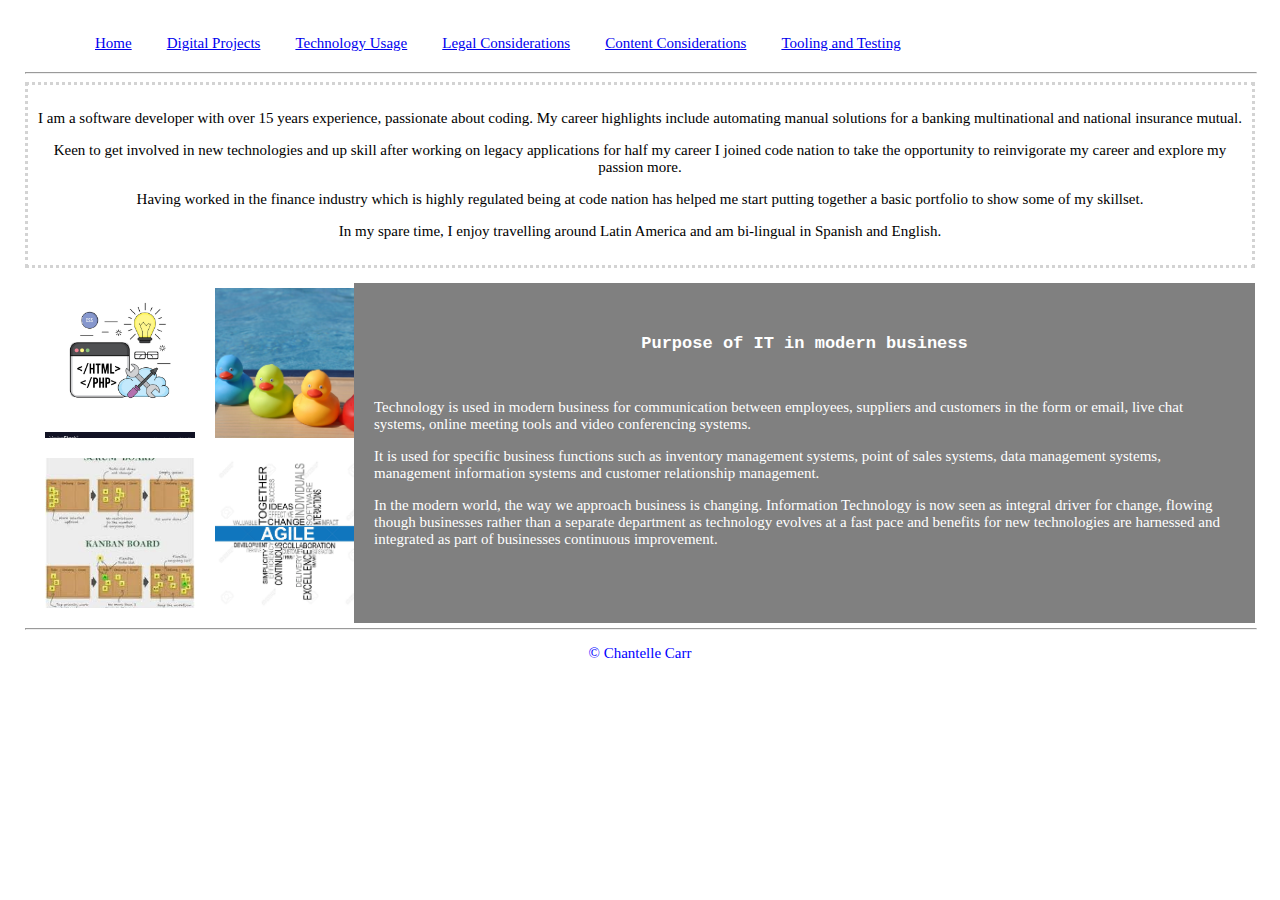
<file: index.html>
<html>

<head>
    <link rel="stylesheet" href="styles.css">
</head>

<body>
    <!-- Javascript react or a php include file could be used instead of this menu method in bigger projects-->
    <nav>
        <ol class="navigation">
            <li class="navlinkMenuItem"><a href="index.html" class="navLink">Home</a></li>
            <li class="navlinkMenuItem"><a href="digitalProjects.html" class="navLink">Digital Projects</a></li>
            <li class="navlinkMenuItem"><a href="projectTechnology.html" class="navLink">Technology Usage</a></li>
            <li class="navlinkMenuItem"><a href="legalConsideration.html" class="navLink">Legal Considerations</a></li>
            <li class="navlinkMenuItem"><a href="digitalContent.html" class="navLink">Content Considerations</a></li>
            <li class="navlinkMenuItem"><a href="review.html" class="navLink">Tooling and Testing</a></li>
        </ol>
    </nav>
    <hr>
    <header>
        <p>I am a software developer with over 15 years experience, passionate about coding. My career highlights
            include automating manual solutions for a banking multinational and national insurance mutual.</p>
        <p>Keen to get involved in new technologies and up skill after working on legacy applications for half my career
            I joined code nation to take the opportunity to reinvigorate my career and explore my passion more.</p>
        <p>Having worked in the finance industry which is highly regulated being at code nation has helped me start
            putting
            together a basic portfolio to show some of my skillset.</p>
        <p>In my spare time, I enjoy travelling around Latin America and am bi-lingual in Spanish and English.</p>
    </header>
    <section>
        <aside>
            <div class="imageGrid">
                <div class="box"><img src="images/code.jpg" alt="code image"></div>
                <div class="box"><img src="images/ducks.jpg" alt="rubber duck image"></div>
                <div class="box"><img src="images/scrum.jpeg" alt="kanban image"></div>
                <div class="box"><img src="images/agile.jpg" alt="agile image"></div>
            </div>
        </aside>
        <main>
            <br>
            <h2>Purpose of IT in modern business</h2>
            <br>
            <p>Technology is used in modern business for communication between employees, suppliers and customers in the
                form or
                email, live chat systems, online meeting tools and video conferencing systems.</p>
            <p>It is used for specific business functions such as inventory management systems, point of sales systems,
                data
                management systems, management information systems and customer relationship management.</p>
            <p>In the modern world, the way we approach business is changing. Information Technology is now seen as
                integral
                driver for change, flowing though businesses rather than a separate department as technology evolves at
                a fast
                pace and benefits for new technologies are harnessed and integrated as part of businesses continuous
                improvement.</p>
        </main>
    </section>
    <footer>
        <hr>
        <p>© Chantelle Carr</p>
    </footer>
</body>

</html>
</file>
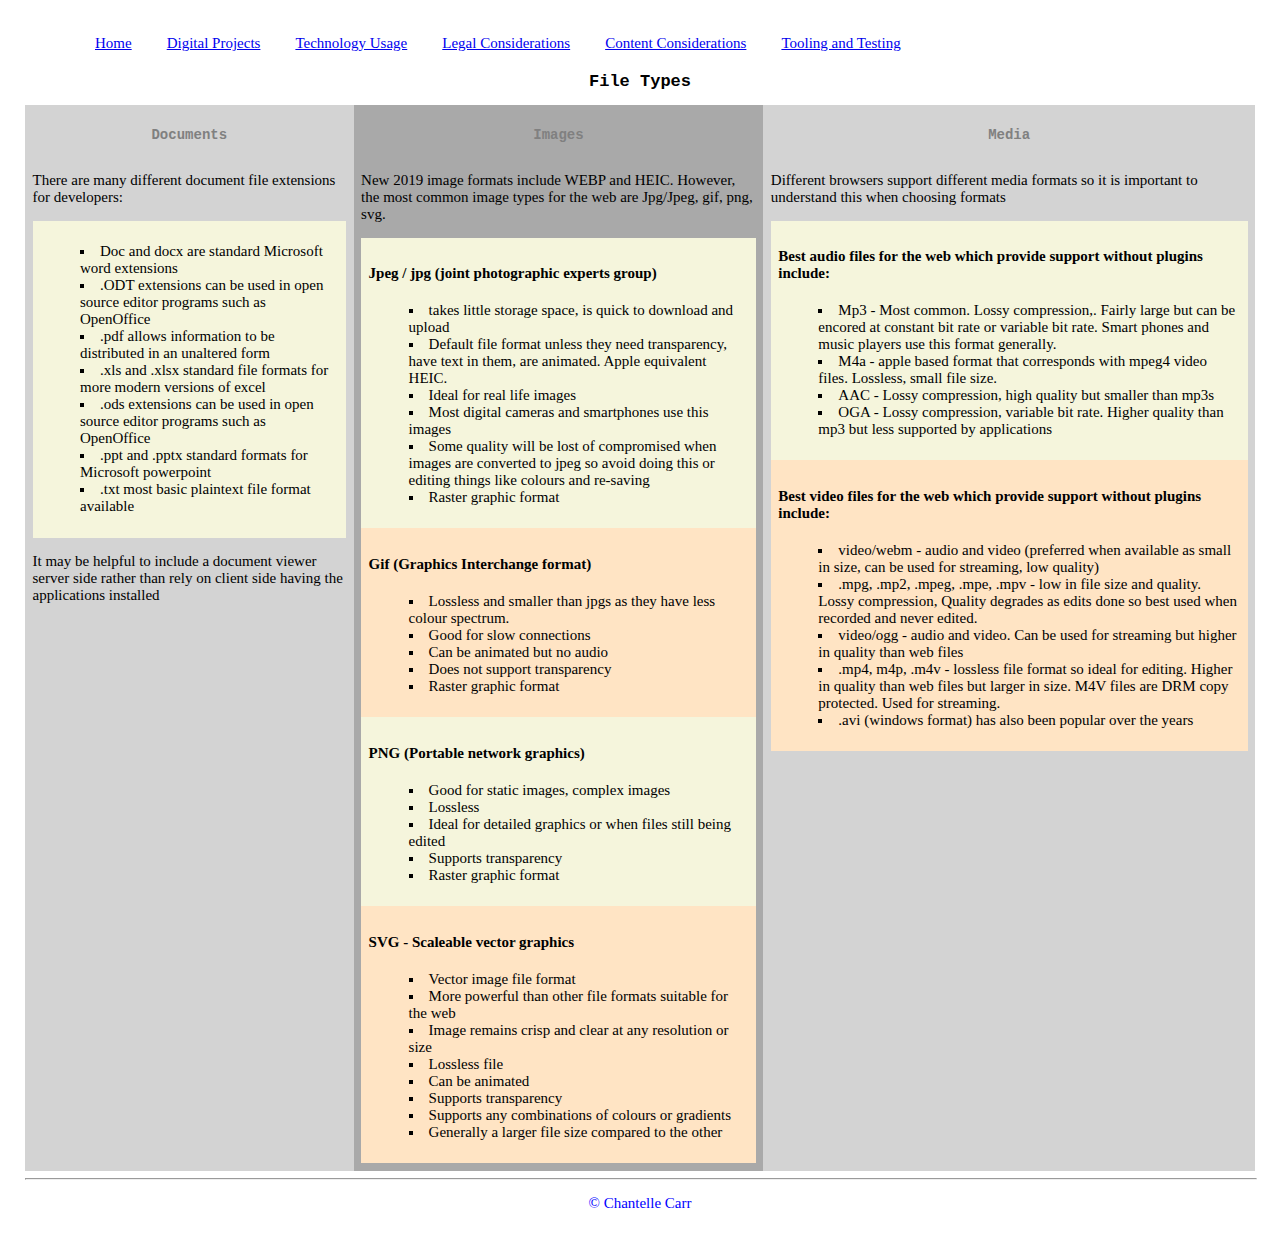
<file: digitalContent.html>
<html>
<link rel="stylesheet" href="styles.css">

<head>
</head>

<body>
    <!-- Javascript react or a php include file could be used instead of this menu method in bigger projects-->
    <nav>
        <ol class="navigation">
            <li class="navlinkMenuItem"><a href="index.html" class="navLink">Home</a></li>
            <li class="navlinkMenuItem"><a href="digitalProjects.html" class="navLink">Digital Projects</a></li>
            <li class="navlinkMenuItem"><a href="projectTechnology.html" class="navLink">Technology Usage</a></li>
            <li class="navlinkMenuItem"><a href="legalConsideration.html" class="navLink">Legal Considerations</a></li>
            <li class="navlinkMenuItem"><a href="digitalContent.html" class="navLink">Content Considerations</a></li>
            <li class="navlinkMenuItem"><a href="review.html" class="navLink">Tooling and Testing</a></li>
        </ol>
    </nav>

    <h2>File Types</h2>
    <div class="fileTypeContainer">
        <div class="boxHorizontal">
            <h3>Documents</h3>
            <p>There are many different document file extensions for developers:</p>
            <div class="boxVertical">
                <ul>
                    <li>Doc and docx are standard Microsoft word extensions</li>
                    <li>.ODT extensions can be used in open source editor programs such as OpenOffice</li>
                    <li>.pdf allows information to be distributed in an unaltered form</li>
                    <li>.xls and .xlsx standard file formats for more modern versions of excel</li>
                    <li>.ods extensions can be used in open source editor programs such as OpenOffice</li>
                    <li>.ppt and .pptx standard formats for Microsoft powerpoint</li>
                    <li>.txt most basic plaintext file format available</li>
                </ul>
            </div>
            <p>It may be helpful to include a document viewer server side rather than rely on client side having the
                applications installed</p>
        </div>
        <div class="boxHorizontal">
            <h3>Images</h3>
            <p>New 2019 image formats include WEBP and HEIC. However, the most common image types for the web are
                Jpg/Jpeg, gif, png, svg.</p>
                <div class="boxVertical">
                <h4>Jpeg / jpg (joint photographic experts group)</h4>
                <ul>
                    <li>takes little storage space, is quick to download and upload</li>
                    <li>Default file format unless they need transparency, have text in them, are animated. Apple
                        equivalent HEIC.</li>
                    <li>Ideal for real life images</li>
                    <li>Most digital cameras and smartphones use this images</li>
                    <li>Some quality will be lost of compromised when images are converted to jpeg so avoid doing
                        this
                        or editing things like colours and re-saving</li>
                    <li>Raster graphic format</li>
                </ul>
            </div>
            <div class="boxVertical">
                <h4>Gif (Graphics Interchange format)</h4>
                <ul>
                    <li>Lossless and smaller than jpgs as they have less colour spectrum.</li>
                    <li>Good for slow connections</li>
                    <li>Can be animated but no audio</li>
                    <li>Does not support transparency</li>
                    <li>Raster graphic format</li>
                </ul>
            </div>
            <div class="boxVertical">
                <h4> PNG (Portable network graphics)</h4>
                <ul>
                    <li>Good for static images, complex images</li>
                    <li>Lossless</li>
                    <li>Ideal for detailed graphics or when files still being edited</li>
                    <li>Supports transparency</li>
                    <li>Raster graphic format</li>
                </ul>
            </div>
            <div class="boxVertical">
                <h4> SVG - Scaleable vector graphics</h4>
                <ul>
                    <li>Vector image file format</li>
                    <li>More powerful than other file formats suitable for the web</li>
                    <li>Image remains crisp and clear at any resolution or size</li>
                    <li>Lossless file</li>
                    <li>Can be animated</li>
                    <li>Supports transparency</li>
                    <li>Supports any combinations of colours or gradients</li>
                    <li>Generally a larger file size compared to the other</li>
                </ul>
            </div>
        </div>
        <div class="boxHorizontal">
            <h3>Media</h3>
            <p>Different browsers support different media formats so it is important to understand this when
                choosing formats</p>
            <div class="boxVertical">
                <h4>Best audio files for the web which provide support without plugins include:</h4>
                <ul>
                    <li>Mp3 - Most common. Lossy compression,. Fairly large but can be encored at constant bit rate or
                        variable bit rate. Smart phones and music players use this format generally.</li>
                    <li>M4a - apple based format that corresponds with mpeg4 video files. Lossless, small file size.
                    </li>
                    <li>AAC - Lossy compression, high quality but smaller than mp3s</li>
                    <li>OGA - Lossy compression, variable bit rate. Higher quality than mp3 but less supported by
                        applications</li>
                </ul>
            </div>
            <div class="boxVertical">
                <h4>Best video files for the web which provide support without plugins include:</h4>
                <ul>
                    <li>video/webm - audio and video (preferred when available as small in size, can be used for
                        streaming, low quality)</li>
                    <li>.mpg, .mp2, .mpeg, .mpe, .mpv - low in file size and quality. Lossy compression, Quality
                        degrades as edits done so best used when recorded and never edited.</li>
                    <li>video/ogg - audio and video. Can be used for streaming but higher in quality than web files</li>
                    <li>.mp4, m4p, .m4v - lossless file format so ideal for editing. Higher in quality than web files
                        but larger in size. M4V files are DRM copy protected. Used for streaming.</li>
                    <li>.avi (windows format) has also been popular over the years</li>
                </ul>
            </div>
        </div>
    </div>
    <footer>
        <hr>
        <p>© Chantelle Carr</p>
    </footer>
</body>

</html>
</file>
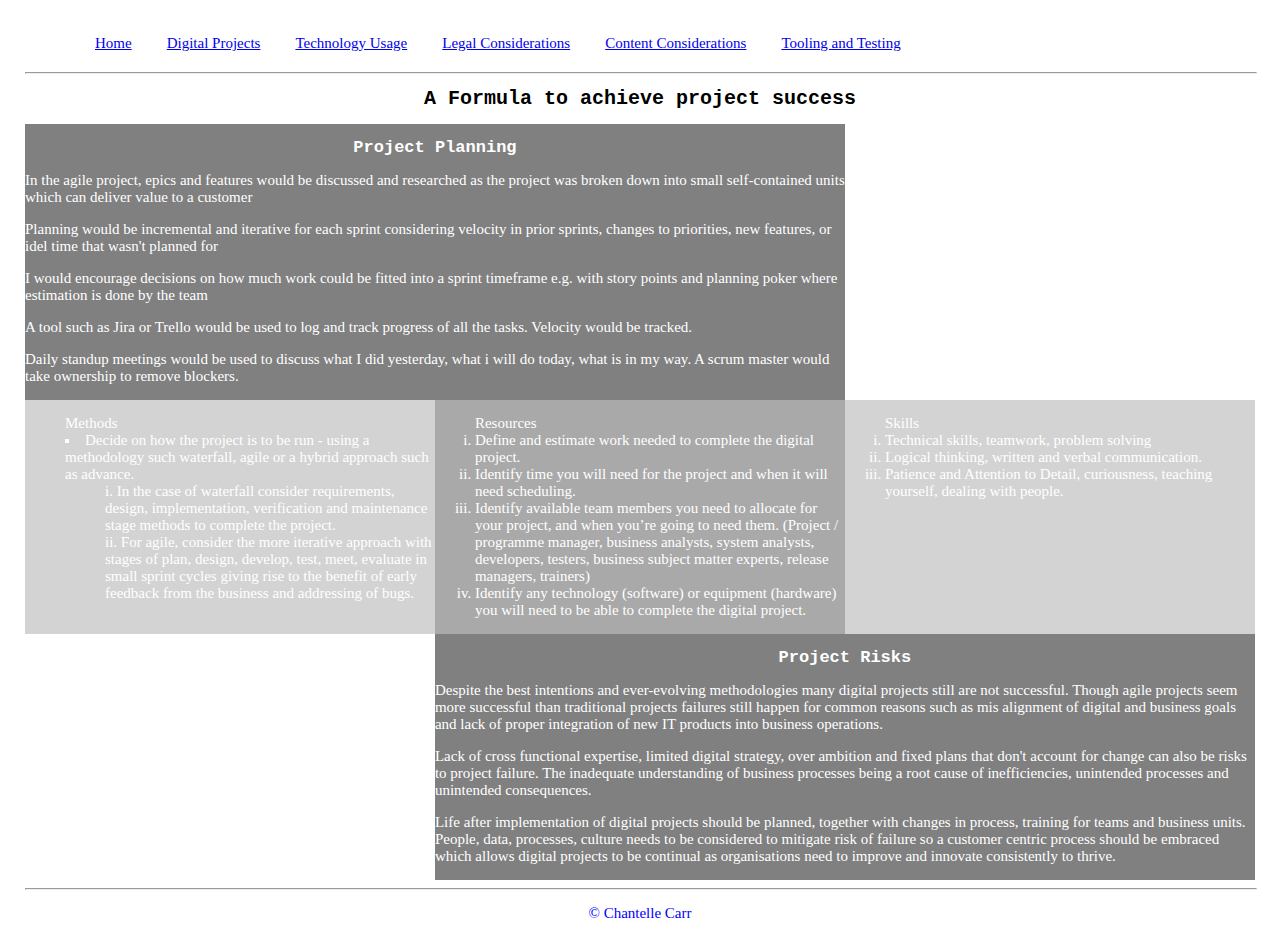
<file: digitalProjects.html>
<html>

<head>
    <link rel="stylesheet" href="styles.css">
</head>

<body>
    <!-- Javascript react or a php include file could be used instead of this menu method in bigger projects-->
    <nav>
        <ol class="navigation">
            <li class="navlinkMenuItem"><a href="index.html" class="navLink">Home</a></li>
            <li class="navlinkMenuItem"><a href="digitalProjects.html" class="navLink">Digital Projects</a></li>
            <li class="navlinkMenuItem"><a href="projectTechnology.html" class="navLink">Technology Usage</a></li>
            <li class="navlinkMenuItem"><a href="legalConsideration.html" class="navLink">Legal Considerations</a></li>
            <li class="navlinkMenuItem"><a href="digitalContent.html" class="navLink">Content Considerations</a></li>
            <li class="navlinkMenuItem"><a href="review.html" class="navLink">Tooling and Testing</a></li>
        </ol>
    </nav>
    <hr>
    <h1> A Formula to achieve project success</h1>
    <section class="gridContainer">
        <div class="item-a">
            <h2>Project Planning</h2>
            <p>In the agile project, epics and features would be discussed and researched as the project was broken
                down into
                small self-contained units which can deliver value to a customer</p>
            <p> Planning would be incremental and iterative for each sprint considering velocity in prior sprints,
                changes to
                priorities, new features, or idel time that wasn't planned for</p>
            <p>I would encourage decisions on how much work could be fitted into a sprint timeframe e.g. with story
                points and
                planning poker where estimation is done by the team</p>
            <p>A tool such as Jira or Trello would be used to log and track progress of all the tasks. Velocity
                would be
                tracked.</p>
            <p>Daily standup meetings would be used to discuss what I did yesterday, what i will do today, what is
                in my way. A
                scrum master would take ownership to remove blockers.</p>
        </div>
        <div class="item-b">
        <ul id="ulTitle">Methods
            <li>Decide on how the project is to be run - using a methodology such waterfall, agile or a hybrid
                approach such
                as advance.</li>
            <ol>
                <li>In the case of waterfall consider requirements, design, implementation, verification and
                    maintenance
                    stage methods to complete the project.</li>
                <li>For agile, consider the more iterative approach with stages of plan, design, develop, test,
                    meet,
                    evaluate in small sprint cycles giving rise to the benefit of early feedback from the
                    business
                    and
                    addressing of bugs.</li>
            </ol>
        </ul>
        </div>
        <div class="item-c">
            <ol> Resources
                <li>Define and estimate work needed to complete the digital project.</li>
                <li>Identify time you will need for the project and when it will need scheduling.</li>
                <li>Identify available team members you need to allocate for your project, and when you’re going to
                    need
                    them.
                    (Project / programme manager, business analysts, system analysts, developers, testers, business
                    subject
                    matter experts, release managers, trainers)</li>
                <li>Identify any technology (software) or equipment (hardware) you will need to be able to complete
                    the
                    digital
                    project.</li>
            </ol>
        </div>
        <div class="item-d">
            <ol>Skills
                <li>Technical skills, teamwork, problem solving</li>
                <li>Logical thinking, written and verbal communication. </li>
                <li>Patience and Attention to Detail, curiousness, teaching yourself, dealing with people.</li>
            </ol>
        </div>
        <div class="item-e">
            <h2>Project Risks</h2>
            <p>Despite the best intentions and ever-evolving methodologies many digital projects still are not
                successful.
                Though agile projects seem more successful than traditional projects failures still happen for common
                reasons
                such as mis alignment of digital and business goals and lack of proper integration of new IT products
                into
                business operations.</p>
            <p>Lack of cross functional expertise, limited digital strategy, over ambition and fixed plans that don't
                account for change can also be risks to project failure. The inadequate understanding of business
                processes being a root cause of inefficiencies, unintended processes and unintended consequences.</p>
            <p>Life after implementation of digital projects should be planned, together with changes in
                process, training for teams and business units. People, data, processes, culture needs to be
                considered to mitigate risk of failure so a customer centric process should be embraced which
                allows digital projects to be continual as organisations need to improve and innovate
                consistently to thrive.</p>
        </div>
    </section>
    <footer>
        <hr>
        <p>© Chantelle Carr</p>
    </footer>
</body>

</html>
</file>
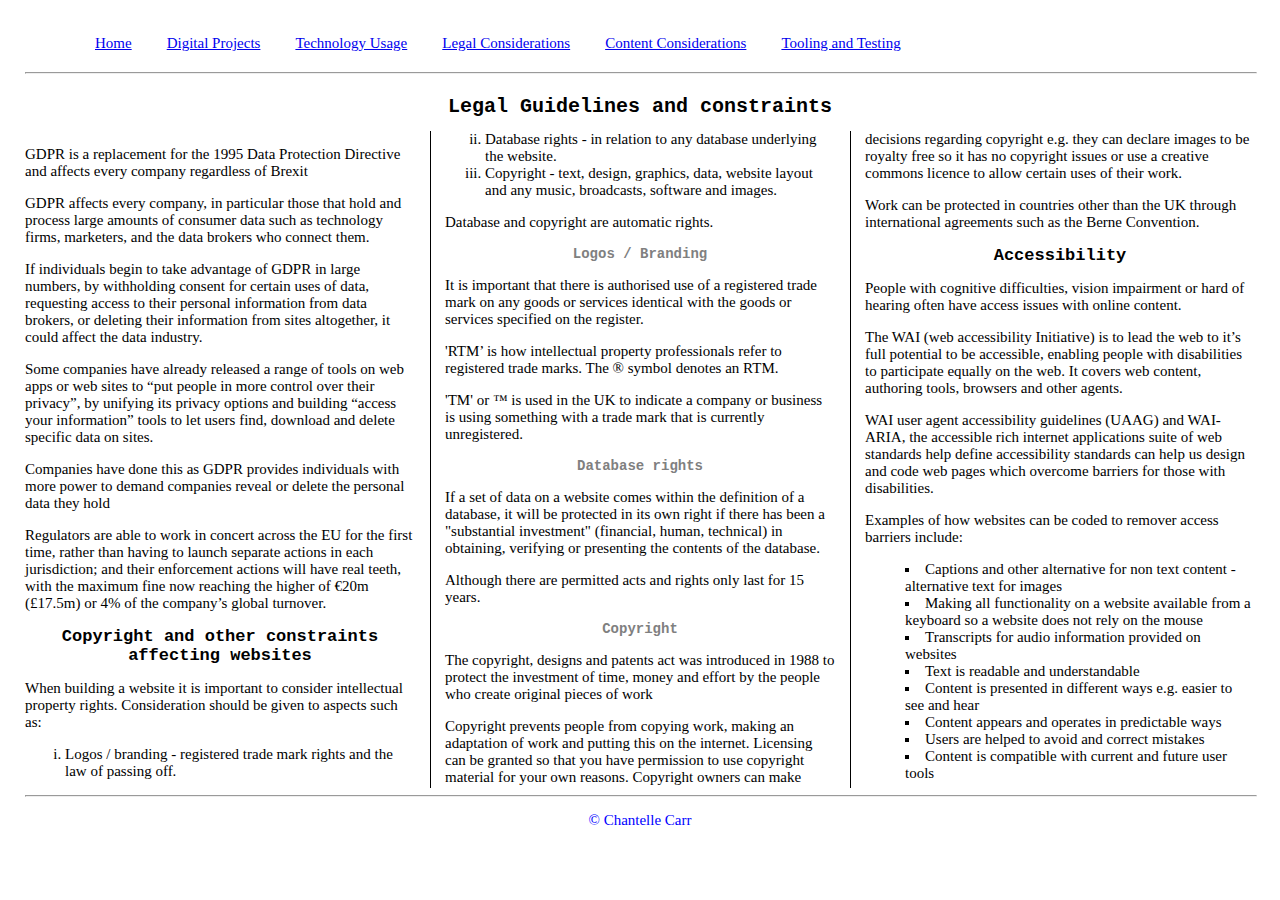
<file: legalConsideration.html>
<html>
        <link rel="stylesheet" href="styles.css">
<head>
</head>
<body>
    <!-- Javascript react or a php include file could be used instead of this menu method in bigger projects-->
    <nav>
            <ol class="navigation">
                <li class="navlinkMenuItem"><a href="index.html" class="navLink">Home</a></li>
                <li class="navlinkMenuItem"><a href="digitalProjects.html" class="navLink">Digital Projects</a></li>
                <li class="navlinkMenuItem"><a href="projectTechnology.html" class="navLink">Technology Usage</a></li>
                <li class="navlinkMenuItem"><a href="legalConsideration.html" class="navLink">Legal Considerations</a></li>
                <li class="navlinkMenuItem"><a href="digitalContent.html" class="navLink">Content Considerations</a></li>
                <li class="navlinkMenuItem"><a href="review.html" class="navLink">Tooling and Testing</a></li>
            </ol>
    </nav>
    <hr>
    <article>
    <h1>Legal Guidelines and constraints</h1>
    <p>GDPR is a replacement for the 1995 Data Protection Directive and affects every company regardless
        of Brexit</p>
    <p>GDPR affects every company, in particular those that hold and process large amounts of consumer
        data such as technology firms, marketers, and the data brokers who connect them.</p>
    <p>If individuals begin to take advantage of GDPR in large numbers, by withholding consent for
        certain uses of data, requesting access to their personal information from data brokers, or
        deleting their information from sites altogether, it could affect the data industry.</p>
    <p>Some companies have already released a range of tools on web apps or web sites to “put people in
        more control over their privacy”, by unifying its privacy options and building “access your
        information” tools to let users find, download and delete specific data on sites. </p>
    <p>Companies have done this as GDPR provides individuals with more power to demand companies reveal
        or delete the personal data they hold </p>
    <p>Regulators are able to work in concert across the EU for the first time, rather than having to
        launch separate actions in each jurisdiction; and their enforcement actions will have real
        teeth, with the maximum fine now reaching the higher of €20m (£17.5m) or 4% of the company’s
        global turnover.</p>
    <h2>Copyright and other constraints affecting websites</h2>
    <p>When building a website it is important to consider intellectual property rights. Consideration should be given
        to aspects such as:</p>
    <ol>
        <li>Logos / branding - registered trade mark rights and the law of passing off.</li>
        <li>Database rights - in relation to any database underlying the website.</li>
        <li>Copyright - text, design, graphics, data, website layout and any music, broadcasts, software and images.
        </li>
    </ol>
    <p>Database and copyright are automatic rights.</p>
    <h3>Logos / Branding</h3>
    <p>It is important that there is authorised use of a registered trade mark on any goods or services identical with
        the goods or services specified on the register.</p>
    <p>'RTM’ is how intellectual property professionals refer to registered trade marks. The ® symbol denotes an RTM.
    </p>
    <p>'TM' or ™ is used in the UK to indicate a company or business is using something with a trade mark that is
        currently unregistered.</p>
    <h3>Database rights</h3>
    <p>If a set of data on a website comes within the definition of a database, it will be protected in its own right if
        there has been a "substantial investment" (financial, human, technical) in obtaining, verifying or presenting
        the contents of the database.</p>
    <p>Although there are permitted acts and rights only last for 15 years.</p>
    <h3>Copyright</h3>
    <p>The copyright, designs and patents act was introduced in 1988 to protect the investment of time, money and effort
        by the people who create original pieces of work</p>
    <p>Copyright prevents people from copying work, making an adaptation of work and putting this on the internet.
        Licensing can be granted so that you have permission to use copyright material for your own reasons. Copyright
        owners can make decisions regarding copyright e.g. they can declare images to be royalty free so it has no
        copyright issues or use a creative commons licence to allow certain uses of their work.</p>
    <p>Work can be protected in countries other than the UK through international agreements such as the Berne
        Convention.</p>
    <h2>Accessibility</h2>
    <p>People with cognitive difficulties, vision impairment or hard of hearing often have access issues with online
        content.</p>
    <p>The WAI (web accessibility Initiative) is to lead the web to it’s full potential to be accessible, enabling
        people with disabilities to participate equally on the web. It covers web content, authoring tools, browsers and
        other agents.</p>
    <p>WAI user agent accessibility guidelines (UAAG) and WAI-ARIA, the accessible rich internet applications suite of
        web standards help define accessibility standards can help us design and code web pages which overcome barriers
        for those with disabilities.</p>
    <p>Examples of how websites can be coded to remover access barriers include:</p>
    <ul>
        <li>Captions and other alternative for non text content - alternative text for images</li>
        <li>Making all functionality on a website available from a keyboard so a website does not rely on the mouse</li>
        <li>Transcripts for audio information provided on websites</li>
        <li>Text is readable and understandable</li>
        <li>Content is presented in different ways e.g. easier to see and hear</li>
        <li>Content appears and operates in predictable ways</li>
        <li>Users are helped to avoid and correct mistakes</li>
        <li>Content is compatible with current and future user tools</li>
        </ul>
    </article>
    <footer>
            <hr>
            <p>© Chantelle Carr</p>
        </footer>
</body>

</html>
</file>
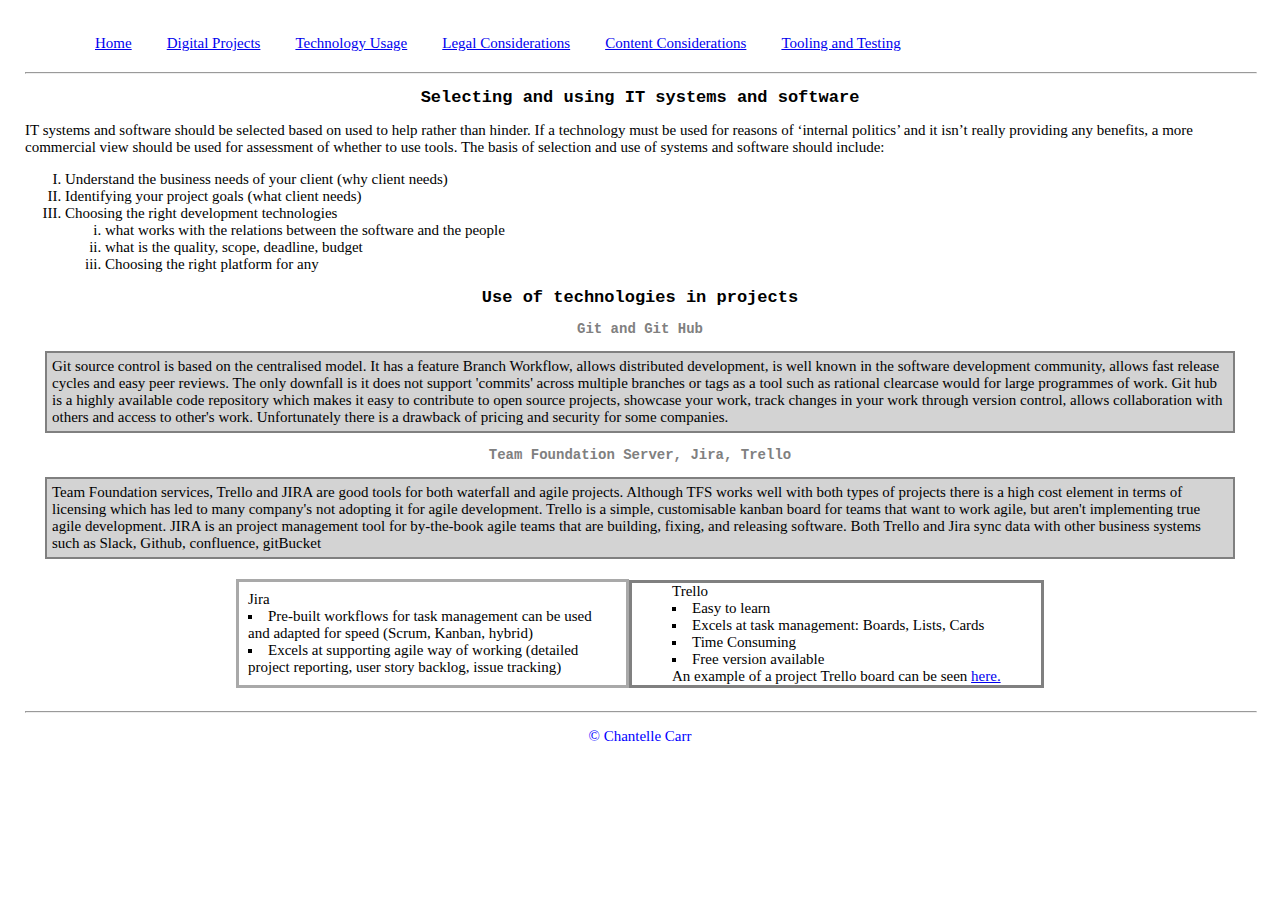
<file: projectTechnology.html>
<html>
<head>
        <link rel="stylesheet" href="styles.css">
</head>
<body>
    <!-- Javascript react or a php include file could be used instead of this menu method in bigger projects-->
    <nav>
            <ol class="navigation">
                <li class="navlinkMenuItem"><a href="index.html" class="navLink">Home</a></li>
                <li class="navlinkMenuItem"><a href="digitalProjects.html" class="navLink">Digital Projects</a></li>
                <li class="navlinkMenuItem"><a href="projectTechnology.html" class="navLink">Technology Usage</a></li>
                <li class="navlinkMenuItem"><a href="legalConsideration.html" class="navLink">Legal Considerations</a></li>
                <li class="navlinkMenuItem"><a href="digitalContent.html" class="navLink">Content Considerations</a></li>
                <li class="navlinkMenuItem"><a href="review.html" class="navLink">Tooling and Testing</a></li>
            </ol>
        </nav>
        <hr>
    <h2>Selecting and using IT systems and software</h2>
    <p>IT systems and software should be selected based on used to help rather than hinder. If a
        technology must be used for reasons of ‘internal politics’ and it isn’t really providing any
        benefits, a more commercial view should be used for assessment of whether to use tools.  
        The basis of selection and use of systems and software should include:
        <ol class="mainOl">
        <li>Understand the business needs of your client (why client needs) </li>
        <li>Identifying your project goals (what client needs)</li>
        <li>Choosing the right development technologies</li>
        <ol>
            <li>what works with the relations between the software and the people</li>
            <li>what is the quality, scope, deadline, budget </li>
            <li>Choosing the right platform for any </li>
        </ol>
    </ol>
</p>
    <h2>Use of technologies in projects</h2>
    <h3>Git and Git Hub</h3>
    <p class="selectToolsPara">Git source control is based on the centralised model. It has a feature Branch Workflow, allows
        distributed development, is well known in the software development community, allows fast
        release cycles and easy peer reviews. The only downfall is it does not support 'commits' across multiple branches or tags as a tool
        such as rational clearcase would for large programmes of work.
        Git hub is a highly available code repository which makes it easy to contribute to open source
        projects, showcase your work, track changes in your work through version control, allows
        collaboration with others and access to other's work. Unfortunately there is a drawback of
        pricing and security for some companies.</p>
    <h3>Team Foundation Server, Jira, Trello</h3>
    <p class="selectToolsPara">Team Foundation services, Trello and JIRA are good tools for both waterfall and agile projects.  Although TFS works well with both types of projects there is a high cost element in terms of
        licensing which has led to many company's not adopting it for agile development.  
        Trello is a simple, customisable kanban board for teams that want to work agile, but aren't
        implementing true agile development. JIRA is an project management tool for by-the-book agile
        teams that are building, fixing, and releasing software. Both Trello and Jira sync data with other business systems such as Slack, Github, confluence,
        gitBucket</p>
    <div class = "ulToolsContainer">
    <ul class="box1"> Jira
        <li>Pre-built workflows for task management can be used and adapted for speed (Scrum, Kanban,
            hybrid)</li>
        <li>Excels at supporting agile way of working (detailed project reporting, user story backlog,
            issue tracking)</li>
    </ul>
    <ul class="box2">Trello
        <li class=".trelloLi">Easy to learn</li>
        <li class=".trelloLi">Excels at task management: Boards, Lists, Cards</li>
        <li class=".trelloLi">Time Consuming</li>
        <li class=".trelloLi">Free version available</li>
        An example of a project Trello board can be seen <a href = "https://trello.com/b/63VQGCoe/making-a-website"> here.</a>
    </ul>
    </div>
    <footer>
            <hr>
            <p>© Chantelle Carr</p>
        </footer>
</body>

</html>
</file>
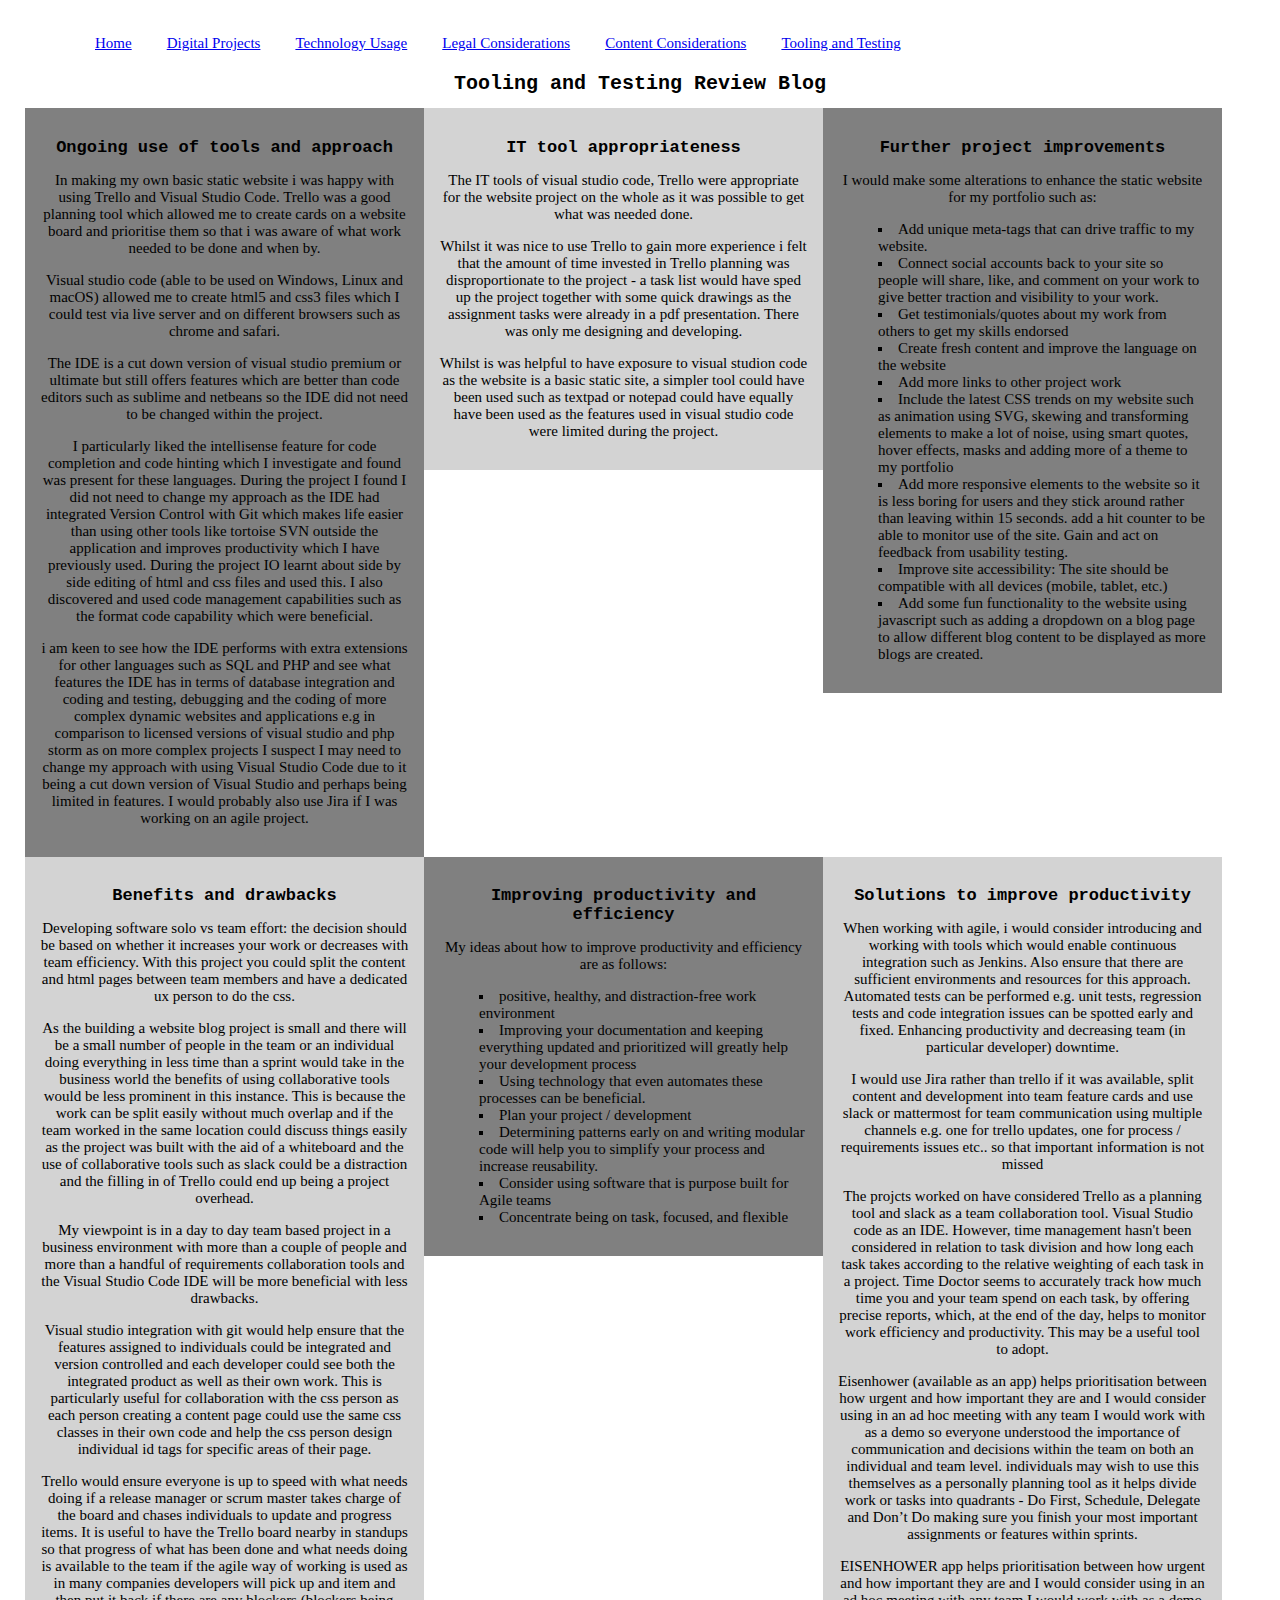
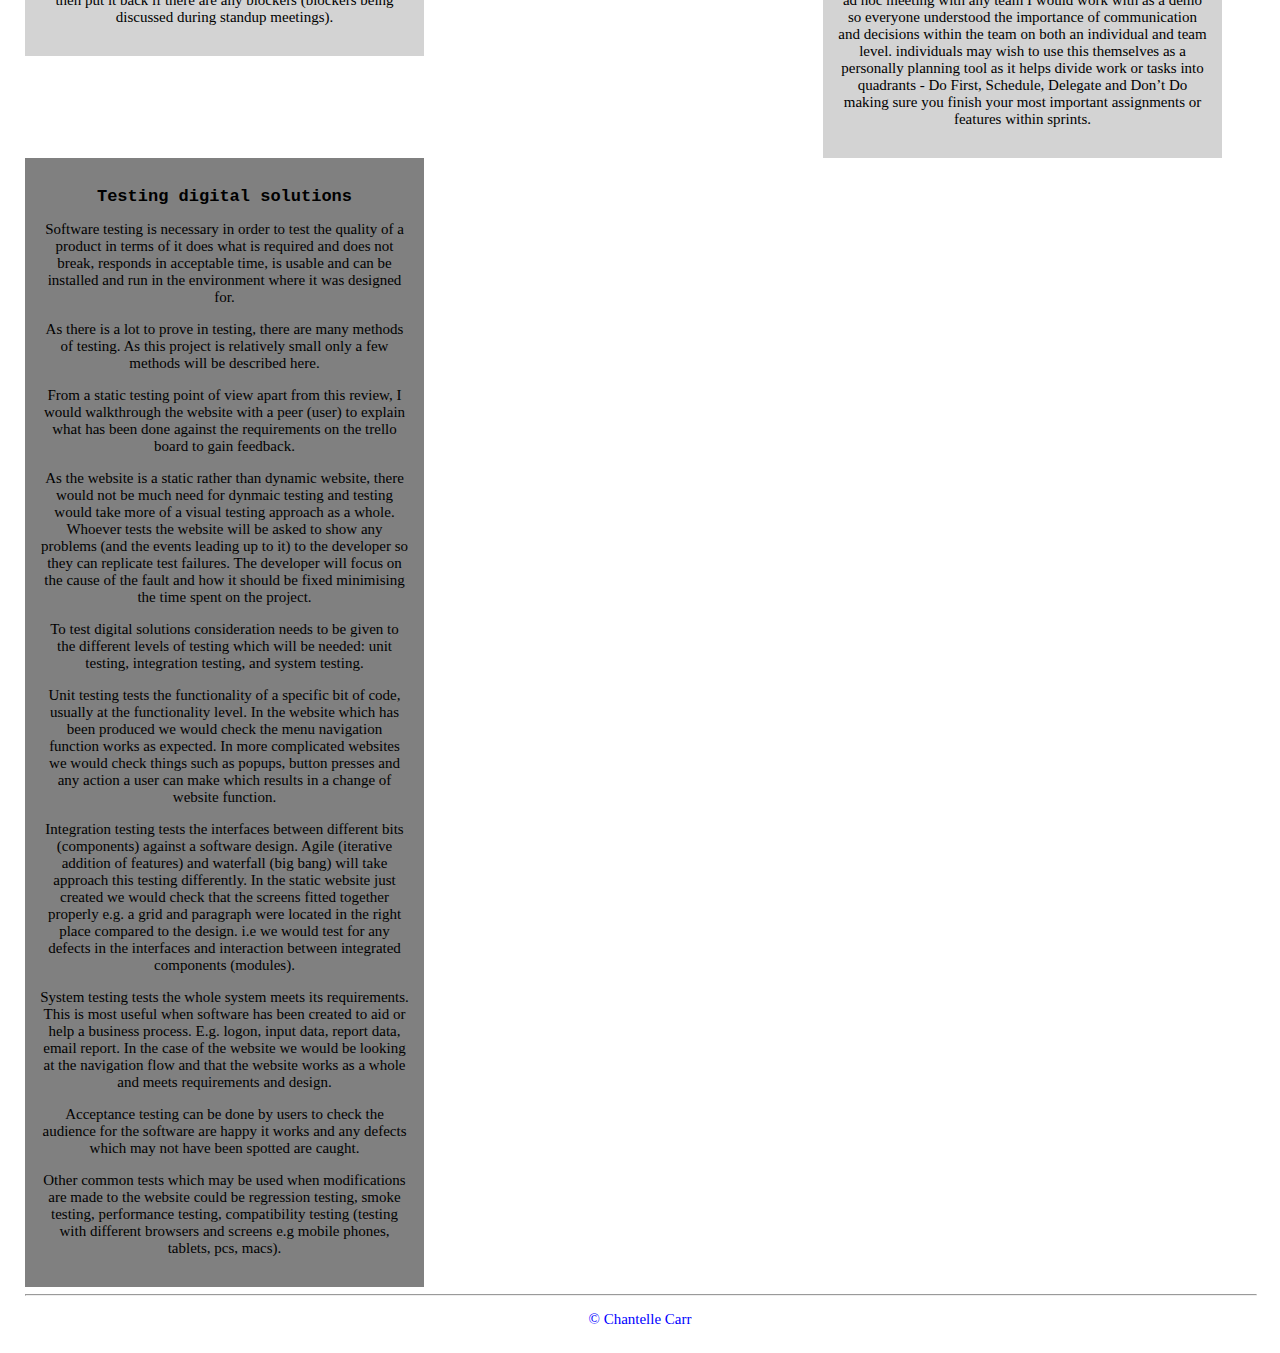
<file: review.html>
<html>
<link rel="stylesheet" href="styles.css">

<head>
</head>

<body>
    <!-- Javascript react or a php include file could be used instead of this menu method in bigger projects-->
    <nav>
        <ol class="navigation">
            <li class="navlinkMenuItem"><a href="index.html" class="navLink">Home</a></li>
            <li class="navlinkMenuItem"><a href="digitalProjects.html" class="navLink">Digital Projects</a></li>
            <li class="navlinkMenuItem"><a href="projectTechnology.html" class="navLink">Technology Usage</a></li>
            <li class="navlinkMenuItem"><a href="legalConsideration.html" class="navLink">Legal Considerations</a></li>
            <li class="navlinkMenuItem"><a href="digitalContent.html" class="navLink">Content Considerations</a></li>
            <li class="navlinkMenuItem"><a href="review.html" class="navLink">Tooling and Testing</a></li>
        </ol>
    </nav>
    <h1>Tooling and Testing Review Blog</h1>
    <div class="flexboxContainer">
        <div class="flexbox flexboxOdd">
            <h2>Ongoing use of tools and approach</h2>
            <p>In making my own basic static website i was happy with using Trello and Visual Studio Code. Trello was a
                good
                planning tool which allowed me to create cards on a website board and prioritise them so that i was
                aware of
                what work needed to be done and when by.</p>
            <p>Visual studio code (able to be used on Windows, Linux and macOS) allowed me to create html5 and css3
                files which
                I could test via live server and on different browsers such as chrome and safari.</p>
            <p>The IDE is a cut down version of visual studio premium or ultimate but still offers features which are
                better
                than code editors such as sublime and netbeans so the IDE did not need to be changed within the project.
            </p>
            <p>I particularly liked the intellisense feature for code completion and code hinting which I investigate
                and found
                was present for these languages. During the project I found I did not need to change my approach as the
                IDE had
                integrated Version Control with Git which makes life easier than using other tools like tortoise SVN
                outside the
                application and improves productivity which I have previously used. During the project IO learnt about
                side by
                side editing of html and css files and used this. I also discovered and used code management
                capabilities such
                as the format code capability which were beneficial.</p>
            <p>i am keen to see how the IDE performs with extra extensions for other languages such as SQL and PHP and
                see what
                features the IDE has in terms of database integration and coding and testing, debugging and the coding
                of more
                complex dynamic websites and applications e.g in comparison to licensed versions of visual studio and
                php storm
                as on more complex projects I suspect I may need to change my approach with using Visual Studio Code due
                to it
                being a cut down version of Visual Studio and perhaps being limited in features. I would probably also
                use Jira
                if I was working on an agile project.</p>
        </div>
        <div class="flexbox flexboxEven">
            <h2>IT tool appropriateness</h2>
            <p>The IT tools of visual studio code, Trello were appropriate for the website project on the whole as
                it was
                possible to get what was needed done.</p>
            <p>Whilst it was nice to use Trello to gain more experience i felt that the amount of time invested in
                Trello
                planning was disproportionate to the project - a task list would have sped up the project together
                with some
                quick drawings as the assignment tasks were already in a pdf presentation. There was only me
                designing and
                developing. </p>
            <p>Whilst is was helpful to have exposure to visual studion code as the website is a basic static site,
                a simpler
                tool could have been used such as textpad or notepad could have equally have been used as the
                features used in
                visual studio code were limited during the project.</p>
        </div>
        <div class="flexbox flexboxOdd">
            <h2>Further project improvements</h2>
            <p>I would make some alterations to enhance the static website for my portfolio such as:</p>
            <ul>
                <li>Add unique meta-tags that can drive traffic to my website.</li>
                <li>Connect social accounts back to your site so people will share, like, and comment on your work
                    to give
                    better traction and visibility to your work.</li>
                <li>Get testimonials/quotes about my work from others to get my skills endorsed</li>
                <li>Create fresh content and improve the language on the website</li>
                <li>Add more links to other project work</li>
                <li>Include the latest CSS trends on my website such as animation using SVG, skewing and
                    transforming elements
                    to make a lot of noise, using smart quotes, hover effects, masks and adding more of a theme to
                    my portfolio
                </li>
                <li>Add more responsive elements to the website so it is less boring for users and they stick around
                    rather than
                    leaving within 15 seconds. add a hit counter to be able to monitor use of the site. Gain and act
                    on feedback
                    from usability testing.</li>
                <li>Improve site accessibility: The site should be compatible with all devices (mobile, tablet,
                    etc.)</li>
                <li>Add some fun functionality to the website using javascript such as adding a dropdown on a blog
                    page to allow
                    different blog content to be displayed as more blogs are created.</li>
            </ul>
        </div>
        <div class="flexbox flexboxEven">
            <h2>Benefits and drawbacks</h2>
            <p>Developing software solo vs team effort: the decision should be based on whether it increases your
                work or
                decreases with team efficiency. With this project you could split the content and html pages between
                team
                members and have a dedicated ux person to do the css.</p>
            <p>As the building a website blog project is small and there will be a small number of people in the
                team or an
                individual doing everything in less time than a sprint would take in the business world the benefits
                of using
                collaborative tools would be less prominent in this instance. This is because the work can be split
                easily
                without much overlap and if the team worked in the same location could discuss things easily as the
                project was
                built with the aid of a whiteboard and the use of collaborative tools such as slack could be a
                distraction and
                the filling in of Trello could end up being a project overhead.</p>
            <p>My viewpoint is in a day to day team based project in a business environment with more than a couple
                of people
                and more than a handful of requirements collaboration tools and the Visual Studio Code IDE will be
                more
                beneficial with less drawbacks.</p>
            <p>Visual studio integration with git would help ensure that the features assigned to individuals could
                be
                integrated and version controlled and each developer could see both the integrated product as well
                as their own
                work. This is particularly useful for collaboration with the css person as each person creating a
                content page
                could use the same css classes in their own code and help the css person design individual id tags
                for specific
                areas of their page.</p>
            <p>Trello would ensure everyone is up to speed with what needs doing if a release manager or scrum
                master takes
                charge of the board and chases individuals to update and progress items. It is useful to have the
                Trello board
                nearby in standups so that progress of what has been done and what needs doing is available to the
                team if the
                agile way of working is used as in many companies developers will pick up and item and then put it
                back if there
                are any blockers (blockers being discussed during standup meetings).</p>
        </div>
        <div class="flexbox flexboxOdd">
            <h2>Improving productivity and efficiency</h2>
            <p>My ideas about how to improve productivity and efficiency are as follows:</p>
            <ul>
                <li>positive, healthy, and distraction-free work environment</li>
                <li>Improving your documentation and keeping everything updated and prioritized will greatly help
                    your
                    development process</li>
                <li>Using technology that even automates these processes can be beneficial.</li>
                <li>Plan your project / development</li>
                <li>Determining patterns early on and writing modular code will help you to simplify your process
                    and increase
                    reusability.</li>
                <li>Consider using software that is purpose built for Agile teams</li>
                <li>Concentrate being on task, focused, and flexible</li>
            </ul>
        </div>
        <div class="flexbox flexboxEven">
            <h2>Solutions to improve productivity</h2>
            <p>When working with agile, i would consider introducing and working with tools which would enable
                continuous
                integration such as Jenkins. Also ensure that there are sufficient environments and resources for
                this approach.
                Automated tests can be performed e.g. unit tests, regression tests and code integration issues can
                be spotted
                early and fixed. Enhancing productivity and decreasing team (in particular developer) downtime.</p>
            <p>I would use Jira rather than trello if it was available, split content and development into team
                feature cards
                and use slack or mattermost for team communication using multiple channels e.g. one for trello
                updates, one for
                process / requirements issues etc.. so that important information is not missed</p>
            <p>The projcts worked on have considered Trello as a planning tool and slack as a team collaboration
                tool. Visual
                Studio code as an IDE. However, time management hasn't been considered in relation to task division
                and how long
                each task takes according to the relative weighting of each task in a project. Time Doctor seems to
                accurately
                track how much time you and your team spend on each task, by offering precise reports, which, at the
                end of the
                day, helps to monitor work efficiency and productivity. This may be a useful tool to adopt.</p>
            <p>Eisenhower (available as an app) helps prioritisation between how urgent and how important they are
                and I would
                consider using in an ad hoc meeting with any team I would work with as a demo so everyone understood
                the
                importance of communication and decisions within the team on both an individual and team level.
                individuals may
                wish to use this themselves as a personally planning tool as it helps divide work or tasks into
                quadrants - Do
                First, Schedule, Delegate and Don’t Do making sure you finish your most important assignments or
                features within
                sprints.</p>
            <p>EISENHOWER app helps prioritisation between how urgent and how important they are and I would
                consider using in
                an ad hoc meeting with any team I would work with as a demo so everyone understood the importance of
                communication and decisions within the team on both an individual and team level. individuals may
                wish to use
                this themselves as a personally planning tool as it helps divide work or tasks into quadrants - Do
                First,
                Schedule, Delegate and Don’t Do making sure you finish your most important assignments or features
                within
                sprints.</p>
        </div>
        <div class="flexbox flexboxOdd">
            <h2>Testing digital solutions</h2>
            <p>Software testing is necessary in order to test the quality of a product in terms of it does what is
                required and
                does not break, responds in acceptable time, is usable and can be installed and run in the
                environment where it
                was designed for.</p>
            <p>As there is a lot to prove in testing, there are many methods of testing. As this project is
                relatively small
                only a few methods will be described here.</p>
            <p>From a static testing point of view apart from this review, I would walkthrough the website with a
                peer (user) to
                explain what has been done against the requirements on the trello board to gain feedback.</p>
            <p>As the website is a static rather than dynamic website, there would not be much need for dynmaic
                testing and
                testing would take more of a visual testing approach as a whole. Whoever tests the website will be
                asked to show
                any problems (and the events leading up to it) to the developer so they can replicate test failures.
                The
                developer will focus on the cause of the fault and how it should be fixed minimising the time spent
                on the
                project.</p>
            <p>To test digital solutions consideration needs to be given to the different levels of testing which
                will be
                needed: unit testing, integration testing, and system testing.</p>
            <p>Unit testing tests the functionality of a specific bit of code, usually at the functionality level.
                In the
                website which has been produced we would check the menu navigation function works as expected. In
                more
                complicated websites we would check things such as popups, button presses and any action a user can
                make which
                results in a change of website function.</p>
            <p>Integration testing tests the interfaces between different bits (components) against a software
                design. Agile
                (iterative addition of features) and waterfall (big bang) will take approach this testing
                differently. In the
                static website just created we would check that the screens fitted together properly e.g. a grid and
                paragraph
                were located in the right place compared to the design. i.e we would test for any defects in the
                interfaces and
                interaction between integrated components (modules).</p>
            <p>System testing tests the whole system meets its requirements. This is most useful when software has
                been created
                to aid or help a business process. E.g. logon, input data, report data, email report. In the case of
                the website
                we would be looking at the navigation flow and that the website works as a whole and meets
                requirements and
                design.</p>
            <p>Acceptance testing can be done by users to check the audience for the software are happy it works and
                any defects
                which may not have been spotted are caught.</p>
            <p>Other common tests which may be used when modifications are made to the website could be regression
                testing,
                smoke testing, performance testing, compatibility testing (testing with different browsers and
                screens e.g
                mobile phones, tablets, pcs, macs).</p>
        </div>
    </div>
    <footer>
        <hr>
        <p>© Chantelle Carr</p>
    </footer>
</body>

</html>
</file>
<file: styles.css>
body {
    margin: 25px;
    color: black;
    font-size: 15px;
    background-color: white;
}

h1 {
    font-size: 20px;
    text-align: center;
    font-family: 'Courier New', Courier, monospace;
    -webkit-column-span: all; /* Chrome, Safari, Opera */
    column-span: all; /* internet explorer, edge */
}

h2 {
    font-size: 17px;
    text-align: center;
    font-family: 'Courier New', Courier, monospace;
}

h3 {
    font-size: 14px;
    text-align: center;
    font-family: 'Courier New', Courier, monospace;
    color: gray;
}

/* layout */
header {
    padding: 10px;
    text-align: center;
    font-size: 15px;
    color: black;
    border-style: dotted;
    border-color: lightgray;
}

article {
    -webkit-column-count: 3;
    -moz-column-count: 3;
    column-count: 3;
    column-gap: 2em;
    -webkit-column-rule: 0.5px solid black;
    -moz-column-rule: 0.5px solid black;
    column-rule: 0.5px solid black;
}

/* navigation */
.navlinkMenuItem {
    display: block;
    list-style-type: none;
    padding: 5px;
    margin-left: 25px;
    margin-top: 5px;
}

/* image boxes */
.imageGrid {
    display: grid;
    grid-template-columns: 150px 150px;
    grid-gap: 20px;
    padding: 10px;
}

aside {
    float: left;
    padding: 10px;
    width: 25%;
}

main {
    margin-top: 15px;
    width: 70%;
    height: 320px;
    float: right;
    background-color: gray;
    color: white;
    padding-top: 20px;
    padding-left: 20px;
    padding-right: 20px;
}

footer {
    text-align: center;
    color: blue;
}

.box {
    border-radius: 5px;
    padding: 0px;
    width: 150px;
    height: 150px;
}

img {
    width: 100%;
    height: 100%;
    object-fit: cover;
}

.navLink:visited {
    color: blue;
    background-color: transparent;
    text-decoration: none;
}

.navlink:focus {
    color: blue;
    background-color: cyan;
}

.navigation {
    display: flex;
    flex-flow: row;
    justify-content: flex-start;
    flex-wrap: wrap;
}

hr {
    width: 100%;
    color: gray;
}

ol {
    list-style-type: lower-roman;
}

.mainOl{
    list-style-type: upper-roman;
}

ul {
    list-style-type: square;
    list-style-position: inside;
}

li{
    text-emphasis: normal;
    text-align: left;
    text-decoration-color: black;
}

.ulToolsContainer {
    display: flex;
    flex-direction: row;
    justify-content: center;
    align-items: center;
}

.box1 {
    border-style: solid;
    border-color: darkgray;
    padding: 9px;
    width: 30%;
}

.box2 {
    border-style: solid;
    border-color: gray;
    width: 30%;
}

.fileTypeContainer {
    display: flex;
    justify-content: space-evenly;
}

.fileTypeContainer div {
    padding: .5em;
  }

.boxHorizontal {
    display: flex;
    flex-direction: column;
}

.boxHorizontal:nth-child(1) {
    background: lightgray;
    flex-grow: 1;
}

.boxHorizontal:nth-child(2) {
    background: darkgray;
    flex-grow: 2;
}

.boxHorizontal:nth-child(3) {
    background: lightgray;
    flex-grow: 1;
}

.boxVertical {
    flex-direction: row;
}

.boxVertical:nth-child(1) {
    background: beige;
    flex-direction: row;
}

.boxVertical:nth-child(2) {
    background: bisque;
    flex-direction: row;
}

.boxVertical:nth-child(3) {
    background: beige;
    flex-direction: row;
}

.boxVertical:nth-child(4) {
    background: bisque;
    flex-direction: row;
}

.boxVertical:nth-child(5) {
    background: beige;
    flex-direction: row;
}

.boxVertical:nth-child(6) {
    background: bisque;
    flex-direction: row;
}

.selectToolsPara {
    border: 2px solid gray;  
    background-color: lightgray;  
    padding:5px;  
    margin-top:5px;  
    margin-bottom:5px;  
    margin-left:20px;  
    margin-right:20px;  
}

.flexboxContainer {
    display: flex;
    min-height: 100vh;
    flex-direction: row;
    flex-wrap: wrap;
    align-items: flex-start;
    align-content: space-between;
}

.flexbox {
    text-align: center;
    padding: 15px;
    width: 30%;
}

.flexboxOdd {
    background-color: gray;
}

.flexboxEven {
    background-color: lightgray;
}

.gridContainer {
    display: grid;
    grid-template-columns: 33.33% 33.33% 33.33%;
    grid-template-rows: auto auto auto;
}

.item-a {
    grid-column: 1 / span 2;
    grid-row: 1;
    background-color: gray;
    color: white;
}

.item-b {
    grid-column: 1;
    grid-row: 2;
    background-color: lightgrey;
    color: white;
}

.item-c {
    grid-column: 2;
    grid-row: 2;
    background-color: darkgray;
    color: white;
}

.item-d {
    grid-column: 3;
    grid-row: 2;
    background-color: lightgray;
    color: white;
}

.item-e {
    grid-column: 2 / span 2;
    grid-row: 3;
    background-color: gray;
    color: white;
}

/* to do - make sure that the website different size screens and types of media works */
/* medium screens, center it by evenly distributing empty space around items */
@media all and (max-width: 800px) {
    .navigation {
        justify-content: space-around;  
    }
}

/* small screens show by column rather than row direction */
@media all and (max-width: 500px) {
    .navigation {
        flex-direction: column;
    }
}
</file>
